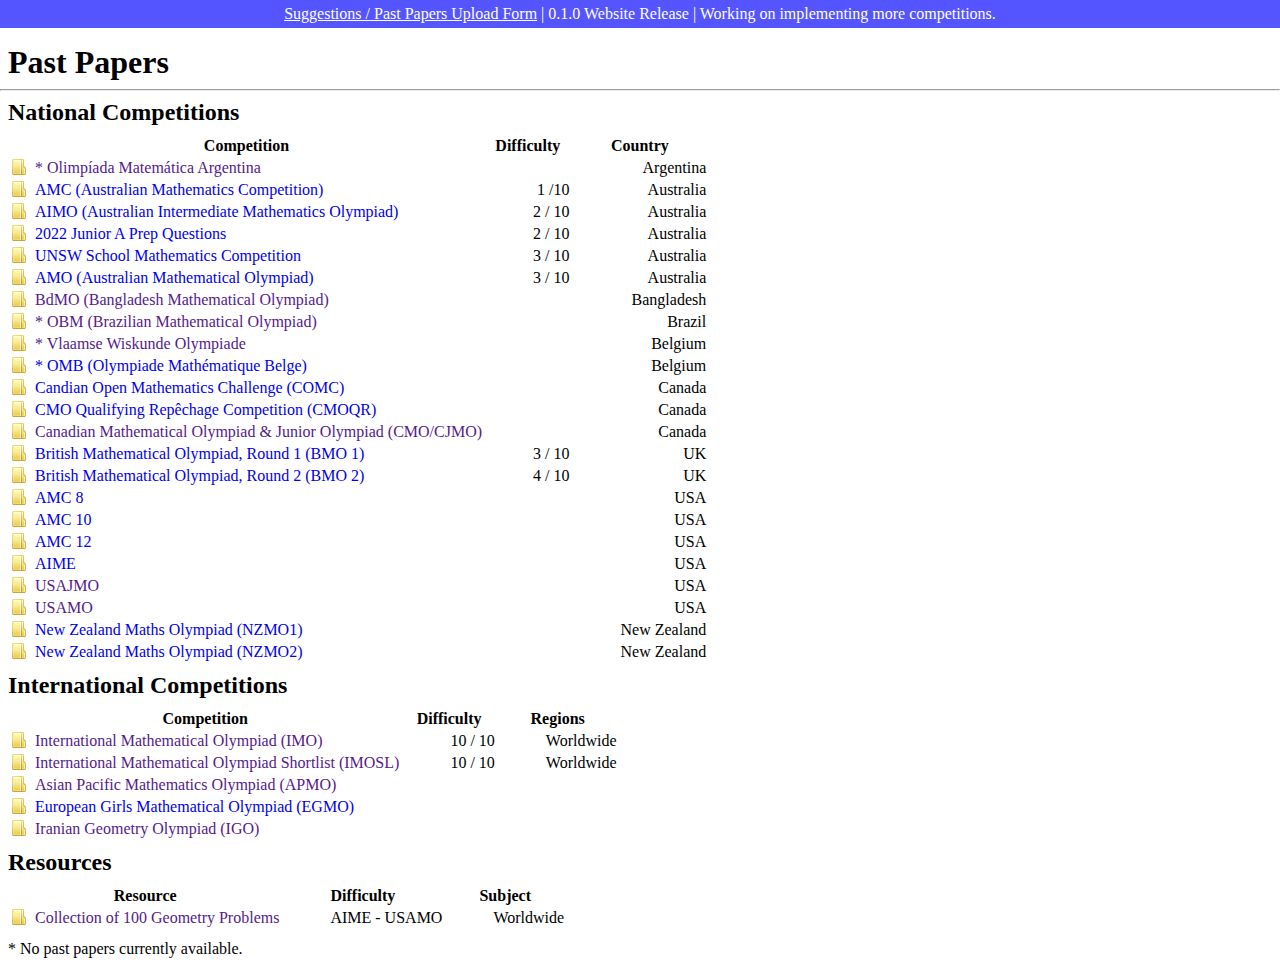
<file: index.html>
<!DOCTYPE html>
<html lang="en">

<head>
    <meta charset="UTF-8">
    <meta http-equiv="X-UA-Compatible" content="IE=edge">
    <meta name="viewport" content="width=device-width, initial-scale=1.0">
    <title>XYON</title>
    <link rel="stylesheet" href="style.css">
</head>

<body>
    <div>
        <a class="header" href="">Suggestions / Past Papers Upload Form</a>
        | 0.1.0 Website Release | Working on implementing more competitions.
    </div>
    <br><br>
    <h1 id="mar">Past Papers</h1>
    <hr>

    <h2 id="mar">National Competitions</h2>

    <table id="mar">
        <thead>
            <tr>
                <th>Competition</th>
                <th>Difficulty</th>
                <th>Country</th>
            </tr>
        </thead>
        <tbody id="tbody">
            <tr>
                <td>
                    <a class="icon dir" href="">* Olimpíada Matemática Argentina</a>
                </td>
                <td class="detailsColumn"></td>
                <td class="detailsColumn">Argentina</td>
            </tr>
            <tr>
                <td>
                    <a class="icon dir" href="/xyon/competitions/Australia/amc.html">AMC (Australian Mathematics
                        Competition)</a>
                </td>
                <td class="detailsColumn">1 /10</td>
                <td class="detailsColumn">Australia</td>
            </tr>
            <tr>
                <td>
                    <a class="icon dir" href="/xyon/competitions/Australia/aimo.html">AIMO (Australian Intermediate
                        Mathematics
                        Olympiad)</a>
                </td>
                <td class="detailsColumn">2 / 10</td>
                <td class="detailsColumn">Australia</td>
            </tr>
            <tr>
                <td>
                    <a class="icon dir" href="/xyon-files/Australia/prep_problems-JA.pdf" target="_blank">2022 Junior A
                        Prep
                        Questions</a>
                </td>
                <td class="detailsColumn">2 / 10</td>
                <td class="detailsColumn">Australia</td>
            </tr>
            <tr>
                <td>
                    <a class="icon dir" href="/xyon/competitions/Australia/unsw.html">UNSW School Mathematics
                        Competition</a>
                </td>
                <td class="detailsColumn">3 / 10</td>
                <td class="detailsColumn">Australia</td>
            </tr>
            <tr>
                <td>
                    <a class="icon dir" href="/xyon/competitions/Australia/amo.html">AMO (Australian Mathematical
                        Olympiad)</a>
                </td>
                <td class="detailsColumn">3 / 10</td>
                <td class="detailsColumn">Australia</td>
            </tr>


            <tr>
                <td>
                    <a class="icon dir" href="">BdMO (Bangladesh Mathematical Olympiad)</a>
                </td>
                <td class="detailsColumn"></td>
                <td class="detailsColumn">Bangladesh</td>
            </tr>
            <tr>
                <td>
                    <a class="icon dir" href="">* OBM (Brazilian Mathematical Olympiad)</a>
                </td>
                <td class="detailsColumn"></td>
                <td class="detailsColumn">Brazil</td>
            </tr>
            <tr>
                <td>
                    <a class="icon dir" href="">* Vlaamse Wiskunde Olympiade</a>
                </td>
                <td class="detailsColumn"></td>
                <td class="detailsColumn">Belgium</td>
            </tr>
            <tr>
                <td>
                    <a class="icon dir" href="http://omb.sbpm.be/modules/finale/">* OMB (Olympiade Mathématique
                        Belge)</a>
                <td class="detailsColumn"></td>
                <td class="detailsColumn">Belgium</td>
                </td>
            </tr>
            <tr>
                <td>
                    <a class="icon dir" href="/xyon/competitions/Canada/comc.html">Candian Open Mathematics Challenge
                        (COMC)</a>
                <td class="detailsColumn"></td>
                <td class="detailsColumn">Canada</td>
                </td>
            </tr>
            <tr>
                <td>
                    <a class="icon dir" href="/xyon/competitions/Canada/cmoqr.html">CMO Qualifying Repêchage Competition
                        (CMOQR)</a>
                <td class="detailsColumn"></td>
                <td class="detailsColumn">Canada</td>
                </td>
            </tr>
            <tr>
                <td>
                    <a class="icon dir" href="">Canadian Mathematical Olympiad & Junior Olympiad (CMO/CJMO)</a>
                <td class="detailsColumn"></td>
                <td class="detailsColumn">Canada</td>
                </td>
            </tr>
            <tr>
                <td>
                    <a class="icon dir" href="/xyon/competitions/UK/bmo1.html">British Mathematical Olympiad, Round 1
                        (BMO
                        1)</a>
                <td class="detailsColumn">3 / 10</td>
                <td class="detailsColumn">UK</td>
                </td>
            </tr>
            <tr>
                <td>
                    <a class="icon dir" href="/xyon/competitions/UK/bmo2.html">British Mathematical Olympiad, Round 2
                        (BMO
                        2)</a>
                <td class="detailsColumn">4 / 10</td>
                <td class="detailsColumn">UK</td>
                </td>
            </tr>
            <tr>
                <td>
                    <a href="/xyon/competitions/USA/amc8.html" class="icon dir">AMC 8</a>
                </td>
                <td class="detailsColumn"></td>
                <td class="detailsColumn">USA</td>
            </tr>
            <tr>
                <td>
                    <a href="/xyon/competitions/USA/amc10.html" class="icon dir">AMC 10</a>
                </td>
                <td class="detailsColumn"></td>
                <td class="detailsColumn">USA</td>
            </tr>
            <tr>
                <td>
                    <a href="/xyon/competitions/USA/amc12.html" class="icon dir">AMC 12</a>
                </td>
                <td class="detailsColumn"></td>
                <td class="detailsColumn">USA</td>
            </tr>
            <tr>
                <td>
                    <a href="https://artofproblemsolving.com/wiki/index.php/AMC_8_Problems_and_Solutions"
                        class="icon dir" target="_blank">AIME</a>
                </td>
                <td class="detailsColumn"></td>
                <td class="detailsColumn">USA</td>
            </tr>
            <tr>
                <td>
                    <a href="" class="icon dir">USAJMO</a>
                </td>
                <td class="detailsColumn"></td>
                <td class="detailsColumn">USA</td>
            </tr>
            <tr>
                <td>
                    <a href="" class="icon dir">USAMO</a>
                </td>
                <td class="detailsColumn"></td>
                <td class="detailsColumn">USA</td>
            </tr>
            <tr>
                <td>
                    <a href="/xyon/competitions/New Zealand/nzmo1.html" class="icon dir">New Zealand Maths Olympiad
                        (NZMO1)</a>
                </td>
                <td class="detailsColumn"></td>
                <td class="detailsColumn">New Zealand</td>
            </tr>
            <tr>
                <td>
                    <a href="/xyon/competitions/New Zealand/nzmo2.html" class="icon dir">New Zealand Maths Olympiad
                        (NZMO2)</a>
                </td>
                <td class="detailsColumn"></td>
                <td class="detailsColumn">New Zealand</td>
            </tr>
        </tbody>
    </table>

    <h2 id="mar">International Competitions</h2>

    <table id="mar">
        <thead>
            <tr>
                <th>Competition</th>
                <th>Difficulty</th>
                <th>Regions</th>
            </tr>
        </thead>
        <tbody id="tbody">
            <tr>
                <td>
                    <a class="icon dir" href="">International Mathematical Olympiad (IMO)</a>
                </td>
                <td class="detailsColumn">10 / 10</td>
                <td class="detailsColumn">Worldwide</td>
            </tr>
            <tr>
                <td>
                    <a href="" class="icon dir">International Mathematical Olympiad Shortlist (IMOSL)</a>
                </td>
                <td class="detailsColumn">10 / 10</td>
                <td class="detailsColumn">Worldwide</td>
            </tr>
            <tr>
                <td>
                    <a href="" class="icon dir">Asian Pacific Mathematics Olympiad (APMO)</a>
                </td>
            </tr>
            <tr>
                <td>
                    <a href="/xyon/competitions/Regional/egmo.html" class="icon dir">European Girls Mathematical
                        Olympiad (EGMO)</a>
                </td>
            </tr>
            <tr>
                <td>
                    <a href="" class="icon dir">Iranian Geometry Olympiad (IGO)</a>
                </td>
            </tr>

        </tbody>
    </table>

    <h2 id="mar">Resources</h2>

    <table id="mar">
        <thead>
            <tr>
                <th>Resource</th>
                <th>Difficulty</th>
                <th>Subject</th>
            </tr>
        </thead>
        <tbody id="tbody">
            <tr>
                <td>
                    <a class="icon dir" href="">Collection of 100 Geometry Problems</a>
                </td>
                <td class="detailsColumn">AIME - USAMO</td>
                <td class="detailsColumn">Worldwide</td>
            </tr>
            <tr>

        </tbody>
    </table>

    <p id="mar">* No past papers currently available. </p>
</body>

</html>
</file>
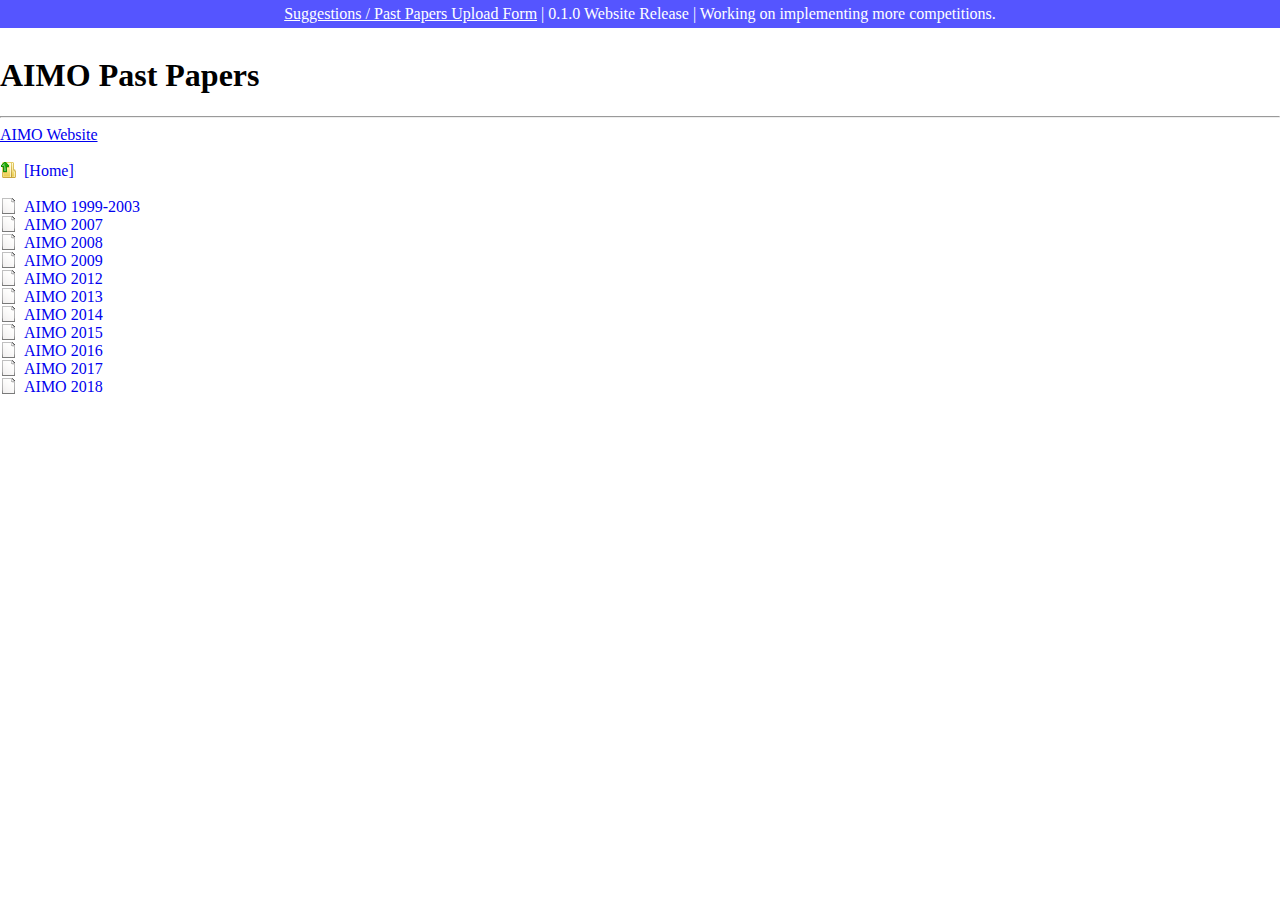
<file: competitions/aimo.html>
<!DOCTYPE html>
<html lang="en">

<head>
    <meta charset="UTF-8">
    <meta http-equiv="X-UA-Compatible" content="IE=edge">
    <meta name="viewport" content="width=device-width, initial-scale=1.0">
    <title>XYON</title>
    <link rel="stylesheet" href="/competitions/style.css">
</head>

<body>
    <div
        style="z-index:1000; width:100%; background-color: #5555FF; color: #FFFFFF; position: absolute; top: 0px; padding: 5px 0px 5px; text-align: center;">
        <a href="" style="color: #FFFFFF">Suggestions / Past Papers Upload Form</a>
        | 0.1.0 Website Release | Working on implementing more competitions.
    </div>
    <br><br>

    <h1 style="margin: 8">AIMO Past Papers</h1>
    <hr>

    <a href="https://www.amt.edu.au/aimo" target="_blank">AIMO Website</a><br><br>

    <a class="icon up" href="/home/index.html">[Home]</a><br><br>
    <a class="icon file" href="/past_papers/Australia/AIMO/1999-2003 AIMO Questions.pdf" target="_blank">AIMO
        1999-2003</a><br>
    <a class="icon file" href="/past_papers/Australia/AIMO/2007 AIMO Questions and Solutions.pdf" target="_blank">AIMO
        2007</a><br>
    <a class="icon file" href="/past_papers/Australia/AIMO/AIMO-2008-problems-and-solutions.pdf" target="_blank">AIMO
        2008</a><br>
    <a class="icon file" href="/past_papers/Australia/AIMO/2009 AIMO Questions and Solutions.pdf" target="_blank">AIMO
        2009</a><br>
    <a class="icon file" href="/past_papers/Australia/AIMO/2012 AIMO Questions (only).pdf" target="_blank">AIMO
        2012</a><br>
    <a class="icon file" href="/past_papers/Australia/AIMO/2013 AIMO Questions and Solutions.pdf" target="_blank">AIMO
        2013</a><br>
    <a class="icon file" href="/past_papers/Australia/AIMO/2014 AIMO Questions and Solutions.pdf" target="_blank">AIMO
        2014</a><br>
    <a class="icon file" href="/past_papers/Australia/AIMO/2015 AIMO Questions and Solutions.pdf" target="_blank">AIMO
        2015</a><br>
    <a class="icon file" href="/past_papers/Australia/AIMO/2016 AIMO Questions and Solutions.pdf" target="_blank">AIMO
        2016</a><br>
    <a class="icon file" href="/past_papers/Australia/AIMO/2017 AIMO Questions and Solutions.pdf" target="_blank">AIMO
        2017</a><br>
    <a class="icon file" href="/past_papers/Australia/AIMO/2018 AIMO Questions and Solutions.pdf" target="_blank">AIMO
        2018</a><br>
</body>

</html>
</file>
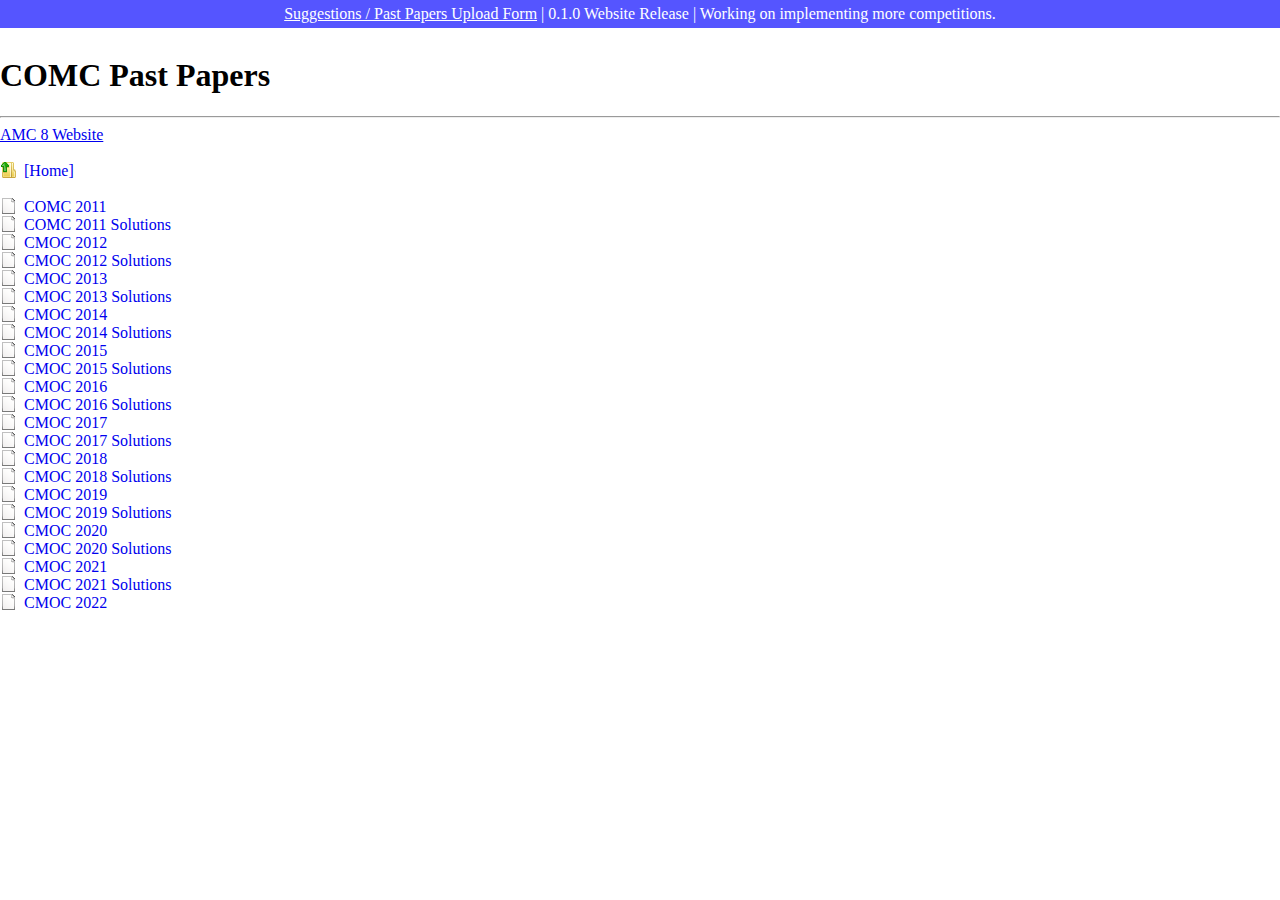
<file: competitions/amc8.html>
<!DOCTYPE html>
<html lang="en">

<head>
    <meta charset="UTF-8">
    <meta http-equiv="X-UA-Compatible" content="IE=edge">
    <meta name="viewport" content="width=device-width, initial-scale=1.0">
    <title>XYON - AMC 8</title>
    <link rel="stylesheet" href="/competitions/style.css">
</head>

<body>
    <div
        style="z-index:1000; width:100%; background-color: #5555FF; color: #FFFFFF; position: absolute; top: 0px; padding: 5px 0px 5px; text-align: center;">
        <a href="" style="color: #FFFFFF">Suggestions / Past Papers Upload Form</a>
        | 0.1.0 Website Release | Working on implementing more competitions.
    </div>
    <br><br>

    <h1 style="margin: 8">COMC Past Papers</h1>
    <hr>

    <a href="https://www.maa.org/math-competitions/amc-8" target="_blank">AMC 8 Website</a><br><br>

    <a class="icon up" href="/home/index.html">[Home]</a><br><br>
    <a class="icon file" href="/past_papers/Canada/COMC-2011.pdf" target="_blank">COMC 2011</a><br>
    <a class="icon file" href="/past_papers/Canada/COMC-2011-solutions.pdf" target="_blank">COMC 2011 Solutions</a><br>
    <a class="icon file" href="/past_papers/Canada/comc2012exam.pdf" target="_blank">CMOC 2012</a><br>
    <a class="icon file" href="/past_papers/Canada/comc2012officialsolutions.pdf" target="_blank">CMOC 2012
        Solutions</a><br>
    <a class="icon file" href="/past_papers/Canada/comc2013-exam-en.pdf" target="_blank">CMOC 2013</a><br>
    <a class="icon file" href="/past_papers/Canada/COMC2013-official-solutions.pdf" target="_blank">CMOC 2013
        Solutions</a><br>
    <a class="icon file" href="/past_papers/Canada/comc2014-exam-en.pdf" target="_blank">CMOC 2014</a><br>
    <a class="icon file" href="/past_papers/Canada/comc2014-official-solutions-en.pdf" target="_blank">CMOC 2014
        Solutions</a><br>
    <a class="icon file" href="/past_papers/Canada/comc2015-exam-en.pdf" target="_blank">CMOC 2015</a><br>
    <a class="icon file" href="/past_papers/Canada/comc2015-official-solutions-en.pdf" target="_blank">CMOC 2015
        Solutions</a><br>
    <a class="icon file" href="/past_papers/Canada/comc2016-exam-en.pdf" target="_blank">CMOC 2016</a><br>
    <a class="icon file" href="/past_papers/Canada/comc2016-official-solutions-en.pdf" target="_blank">CMOC 2016
        Solutions</a><br>
    <a class="icon file" href="/past_papers/Canada/comc2017-exam-en.pdf" target="_blank">CMOC 2017</a><br>
    <a class="icon file" href="/past_papers/Canada/comc2017-official-solutions-en.pdf" target="_blank">CMOC 2017
        Solutions</a><br>
    <a class="icon file" href="/past_papers/Canada/comc2018-exam-en.pdf" target="_blank">CMOC 2018</a><br>
    <a class="icon file" href="/past_papers/Canada/comc2018-official-solutions-en.pdf" target="_blank">CMOC 2018
        Solutions</a><br>
    <a class="icon file" href="/past_papers/Canada/comc2019-exam-en.pdf" target="_blank">CMOC 2019</a><br>
    <a class="icon file" href="/past_papers/Canada/comc2019-official-solutions-en.pdf" target="_blank">CMOC 2019
        Solutions</a><br>
    <a class="icon file" href="/past_papers/Canada/comc2020-exam-en.pdf" target="_blank">CMOC 2020</a><br>
    <a class="icon file" href="/past_papers/Canada/comc2020-official-solutions-en.pdf" target="_blank">CMOC 2020
        Solutions</a><br>
    <a class="icon file" href="/past_papers/Canada/comc2021-exam-en.pdf" target="_blank">CMOC 2021</a><br>
    <a class="icon file" href="/past_papers/Canada/comc2021-official-solutions-en.pdf" target="_blank">CMOC 2021
        Solutions</a><br>
    <a class="icon file" href="/past_papers/Canada/COMC2022-Official-Problem-Set.pdf" target="_blank">CMOC 2022</a><br>

</body>

</html>
</file>
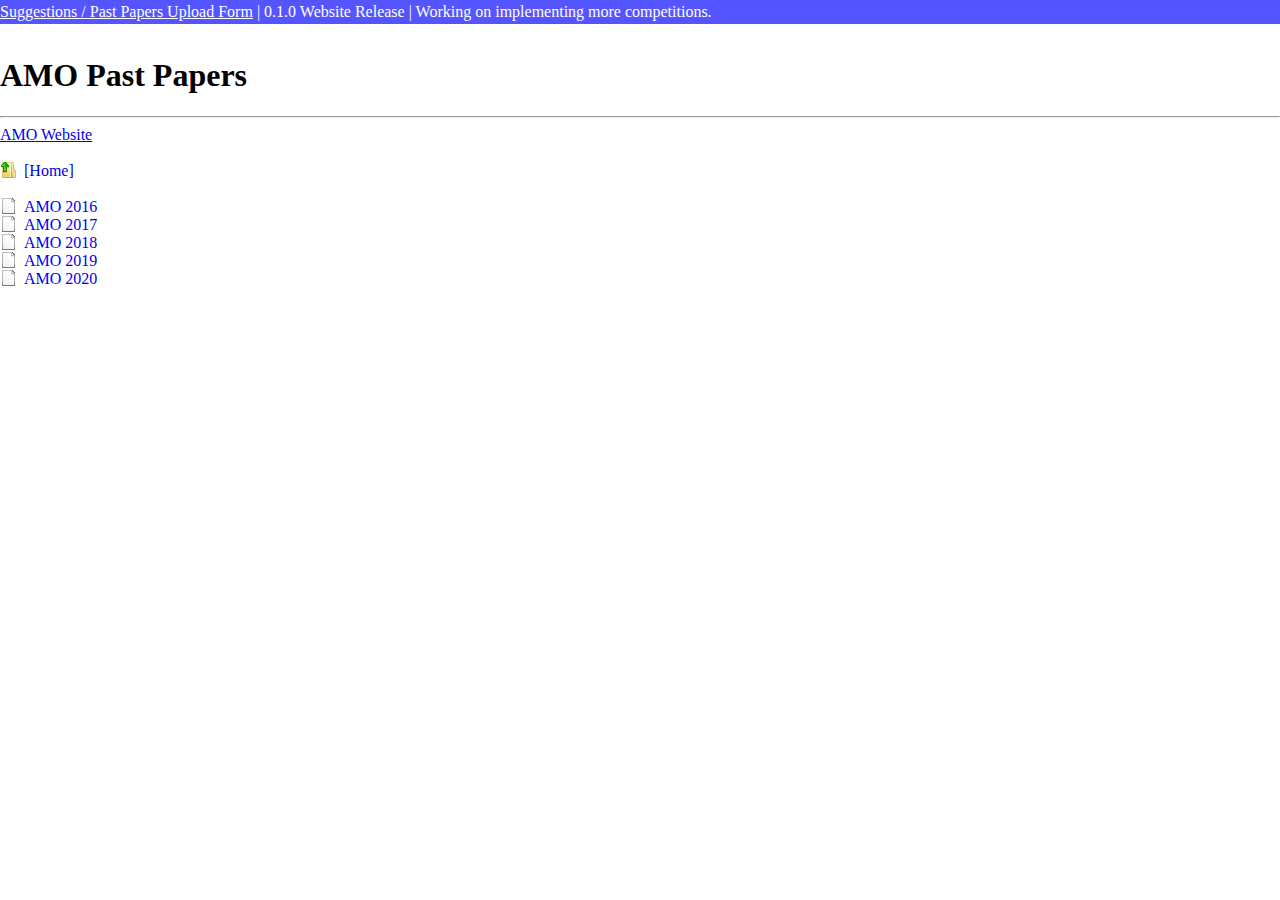
<file: competitions/amo.html>
<!DOCTYPE html>
<html lang="en">

<head>
    <meta charset="UTF-8">
    <meta http-equiv="X-UA-Compatible" content="IE=edge">
    <meta name="viewport" content="width=device-width, initial-scale=1.0">
    <title>XYON</title>
    <link rel="stylesheet" href="/competitions/style.css">
</head>

<body>
    <div
        style="z-index:1000; width:100%; background-color: #5555FF; color: #FFFFFF; position: absolute; top: 0px; padding: 3px 0px 3px">
        <a href="" style="color: #FFFFFF">Suggestions / Past Papers Upload Form</a>
        | 0.1.0 Website Release | Working on implementing more competitions.
    </div>
    <br><br>
    <h1 style="margin: 8">AMO Past Papers</h1>
    <hr>

    <a href="https://www.amt.edu.au/amo" target="_blank">AMO Website</a><br><br>

    <a class="icon up" href="/home/index.html">[Home]</a><br><br>
    <a class="icon file" href="/past_papers/Australia/AMO/2016-AMO-Paper-and-Solutions.pdf" target="_blank">AMO
        2016</a><br>
    <a class="icon file" href="/past_papers/Australia/AMO/2017-AMO-Paper-and-Solutions.pdf" target="_blank">AMO
        2017</a><br>
    <a class="icon file" href="/past_papers/Australia/AMO/AMO-2018-Problems-and-Solutions.pdf" target="_blank">AMO
        2018</a><br>
    <a class="icon file" href="/past_papers/Australia/AMO/AMO-2019-paper-and-solutions.pdf" target="_blank">AMO
        2019</a><br>
    <a class="icon file" href="/past_papers/Australia/AMO/AMO-2020-paper-and-solutions.pdf" target="_blank">AMO
        2020</a><br>

</body>

</html>
</file>
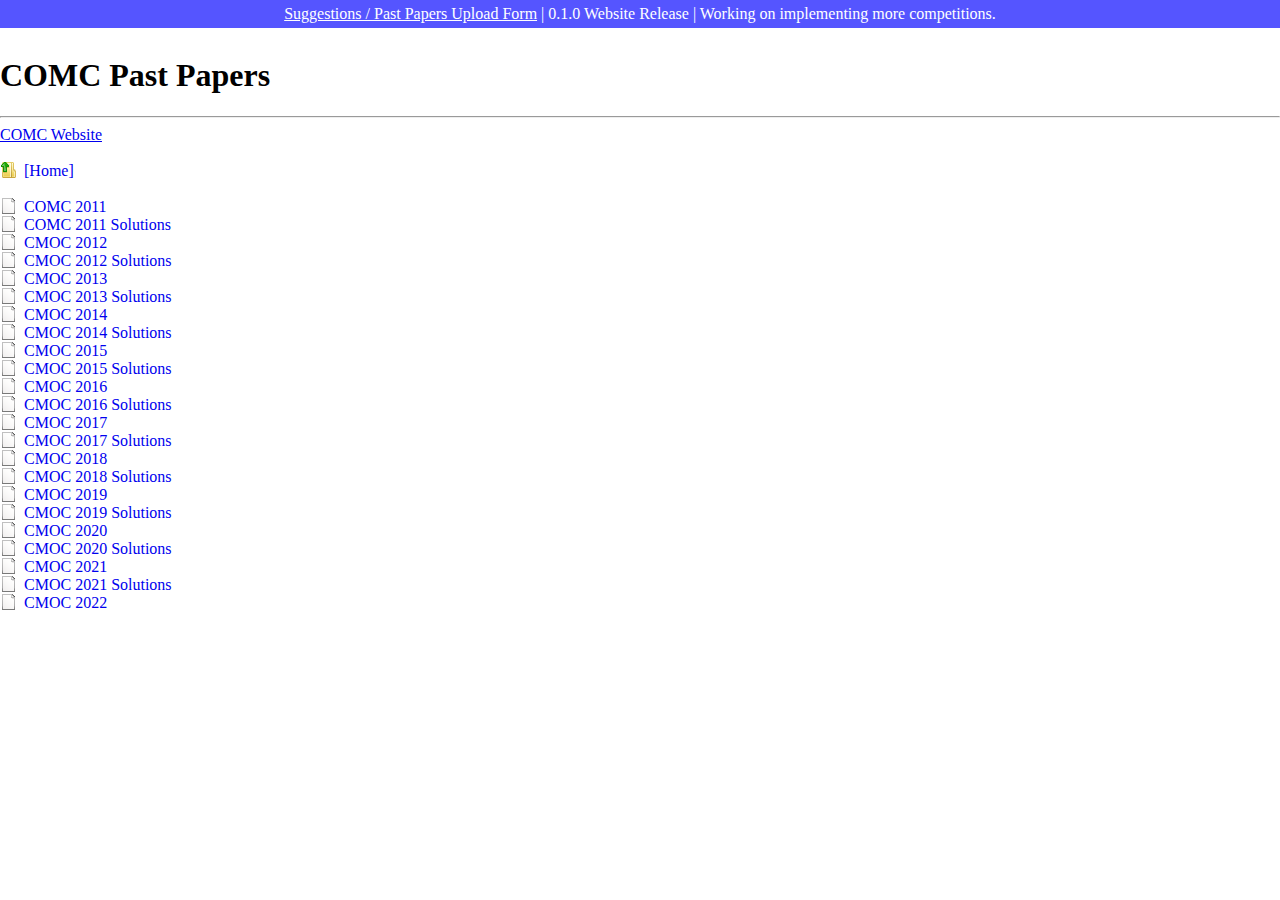
<file: competitions/comc.html>
<!DOCTYPE html>
<html lang="en">

<head>
    <meta charset="UTF-8">
    <meta http-equiv="X-UA-Compatible" content="IE=edge">
    <meta name="viewport" content="width=device-width, initial-scale=1.0">
    <title>XYON - COMC</title>
    <link rel="stylesheet" href="/competitions/style.css">
</head>

<body>
    <div
        style="z-index:1000; width:100%; background-color: #5555FF; color: #FFFFFF; position: absolute; top: 0px; padding: 5px 0px 5px; text-align: center;">
        <a href="" style="color: #FFFFFF">Suggestions / Past Papers Upload Form</a>
        | 0.1.0 Website Release | Working on implementing more competitions.
    </div>
    <br><br>

    <h1 style="margin: 8">COMC Past Papers</h1>
    <hr>

    <a href="https://cms.math.ca/competitions/comc/" target="_blank">COMC Website</a><br><br>

    <a class="icon up" href="/home/index.html">[Home]</a><br><br>
    <a class="icon file" href="/past_papers/Canada/COMC-2011.pdf" target="_blank">COMC 2011</a><br>
    <a class="icon file" href="/past_papers/Canada/COMC-2011-solutions.pdf" target="_blank">COMC 2011 Solutions</a><br>
    <a class="icon file" href="/past_papers/Canada/comc2012exam.pdf" target="_blank">CMOC 2012</a><br>
    <a class="icon file" href="/past_papers/Canada/comc2012officialsolutions.pdf" target="_blank">CMOC 2012
        Solutions</a><br>
    <a class="icon file" href="/past_papers/Canada/comc2013-exam-en.pdf" target="_blank">CMOC 2013</a><br>
    <a class="icon file" href="/past_papers/Canada/COMC2013-official-solutions.pdf" target="_blank">CMOC 2013
        Solutions</a><br>
    <a class="icon file" href="/past_papers/Canada/comc2014-exam-en.pdf" target="_blank">CMOC 2014</a><br>
    <a class="icon file" href="/past_papers/Canada/comc2014-official-solutions-en.pdf" target="_blank">CMOC 2014
        Solutions</a><br>
    <a class="icon file" href="/past_papers/Canada/comc2015-exam-en.pdf" target="_blank">CMOC 2015</a><br>
    <a class="icon file" href="/past_papers/Canada/comc2015-official-solutions-en.pdf" target="_blank">CMOC 2015
        Solutions</a><br>
    <a class="icon file" href="/past_papers/Canada/comc2016-exam-en.pdf" target="_blank">CMOC 2016</a><br>
    <a class="icon file" href="/past_papers/Canada/comc2016-official-solutions-en.pdf" target="_blank">CMOC 2016
        Solutions</a><br>
    <a class="icon file" href="/past_papers/Canada/comc2017-exam-en.pdf" target="_blank">CMOC 2017</a><br>
    <a class="icon file" href="/past_papers/Canada/comc2017-official-solutions-en.pdf" target="_blank">CMOC 2017
        Solutions</a><br>
    <a class="icon file" href="/past_papers/Canada/comc2018-exam-en.pdf" target="_blank">CMOC 2018</a><br>
    <a class="icon file" href="/past_papers/Canada/comc2018-official-solutions-en.pdf" target="_blank">CMOC 2018
        Solutions</a><br>
    <a class="icon file" href="/past_papers/Canada/comc2019-exam-en.pdf" target="_blank">CMOC 2019</a><br>
    <a class="icon file" href="/past_papers/Canada/comc2019-official-solutions-en.pdf" target="_blank">CMOC 2019
        Solutions</a><br>
    <a class="icon file" href="/past_papers/Canada/comc2020-exam-en.pdf" target="_blank">CMOC 2020</a><br>
    <a class="icon file" href="/past_papers/Canada/comc2020-official-solutions-en.pdf" target="_blank">CMOC 2020
        Solutions</a><br>
    <a class="icon file" href="/past_papers/Canada/comc2021-exam-en.pdf" target="_blank">CMOC 2021</a><br>
    <a class="icon file" href="/past_papers/Canada/comc2021-official-solutions-en.pdf" target="_blank">CMOC 2021
        Solutions</a><br>
    <a class="icon file" href="/past_papers/Canada/COMC2022-Official-Problem-Set.pdf" target="_blank">CMOC 2022</a><br>

</body>

</html>
</file>
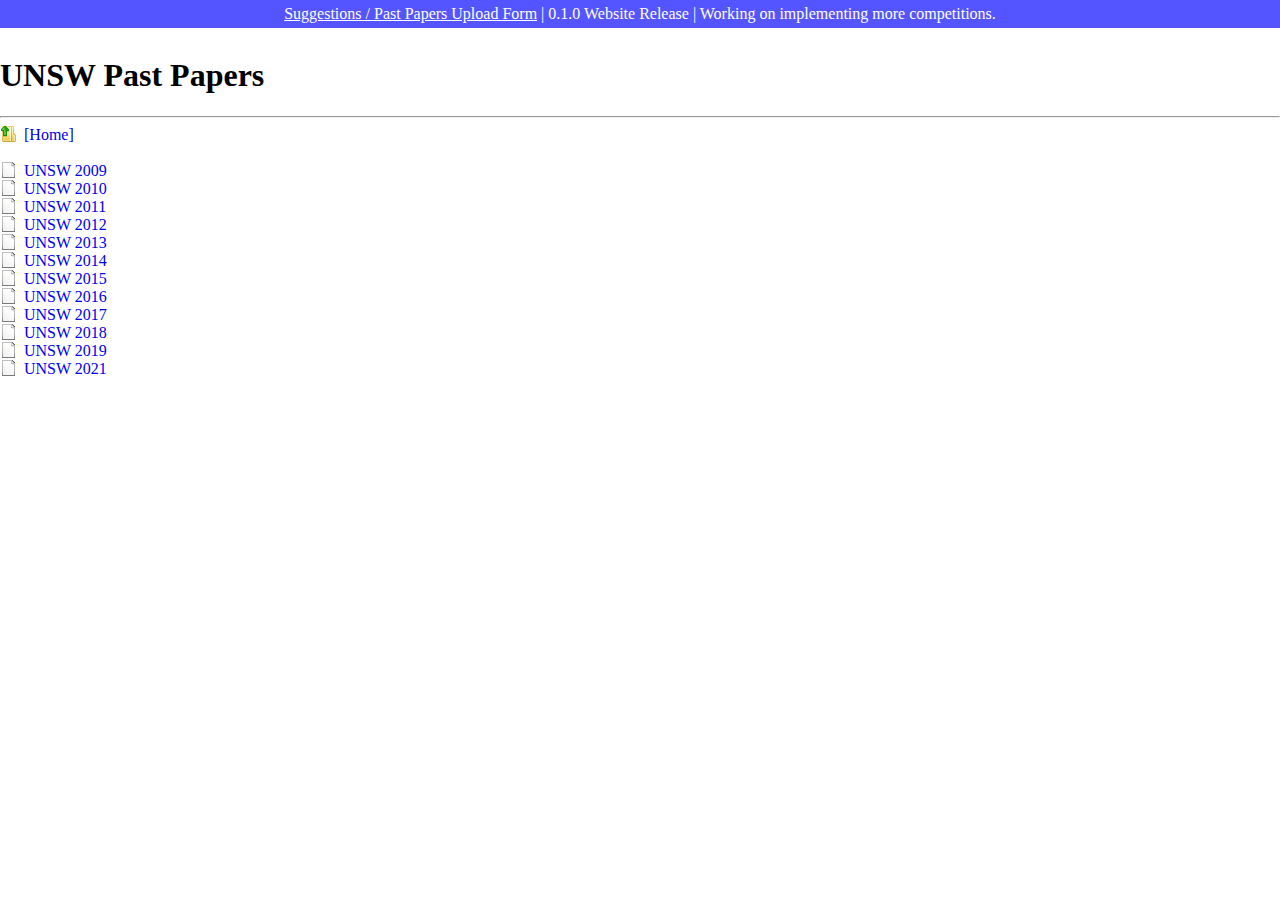
<file: competitions/unsw.html>
<!DOCTYPE html>
<html lang="en">

<head>
    <meta charset="UTF-8">
    <meta http-equiv="X-UA-Compatible" content="IE=edge">
    <meta name="viewport" content="width=device-width, initial-scale=1.0">
    <title>Document</title>
    <link rel="stylesheet" href="/competitions/style.css">
</head>

<body>
    <div
        style="z-index:1000; width:100%; background-color: #5555FF; color: #FFFFFF; position: absolute; top: 0px; padding: 5px 0px 5px; text-align: center;">
        <a href="" style="color: #FFFFFF">Suggestions / Past Papers Upload Form</a>
        | 0.1.0 Website Release | Working on implementing more competitions.
    </div>
    <br><br>

    <h1>UNSW Past Papers</h1>
    <hr>

    <a class="icon up" href="/home/index.html">[Home]</a><br><br>
    <a class="icon file"
        href="/past_papers/Australia/UNSW School Mathematics Competition/2009-UNSW-School-Mathematics-Competition-problems-answers.pdf"
        target="_blank">UNSW 2009</a><br>
    <a class="icon file"
        href="/past_papers/Australia/UNSW School Mathematics Competition/2010-UNSW-School-Mathematics-Competition-problems-answers.pdf"
        target="_blank">UNSW 2010</a><br>
    <a class="icon file"
        href="/past_papers/Australia/UNSW School Mathematics Competition/2011-UNSW-School-Mathematics-Competition-problems-answers.pdf target="
        _blank">UNSW 2011</a><br>
    <a class="icon file"
        href="/past_papers/Australia/UNSW School Mathematics Competition/2012-UNSW-School-Mathematics-Competition-problems-answers.pdf"
        target="_blank">UNSW 2012</a><br>
    <a class="icon file"
        href="/past_papers/Australia/UNSW School Mathematics Competition/2013-UNSW-School-Mathematics-Competition-problems-answers-v2.pdf"
        target="_blank">UNSW 2013</a><br>
    <a class="icon file"
        href="/past_papers/Australia/UNSW School Mathematics Competition/2014-UNSW-School-Mathematics-Competition-problems-answers.pdf"
        target="_blank">UNSW 2014</a><br>
    <a class="icon file"
        href="/past_papers/Australia/UNSW School Mathematics Competition/2015-UNSW-School-Mathematics-Competition-problems-answers.pdf"
        target="_blank">UNSW 2015</a><br>
    <a class="icon file"
        href="/past_papers/Australia/UNSW School Mathematics Competition/2016-UNSW-School-Mathematics-Competition-problems-answers-v2.pdf"
        target="_blank">UNSW 2016</a><br>
    <a class="icon file"
        href="/past_papers/Australia/UNSW School Mathematics Competition/2017-UNSW-School-Mathematics-Competition-problems-answers.pdf"
        target="_blank">UNSW 2017</a><br>
    <a class="icon file"
        href="/past_papers/Australia/UNSW School Mathematics Competition/2018-UNSW-School-Mathematics-Competition-problems-answers.pdf"
        target="_blank">UNSW 2018</a><br>
    <a class="icon file"
        href="/past_papers/Australia/UNSW School Mathematics Competition/2019-UNSW-School-Mathematics-Competition-problems-answers.pdf"
        target="_blank">UNSW 2019</a><br>
    <a class="icon file"
        href="/past_papers/Australia/UNSW School Mathematics Competition/unsw-school-mathematics-competition-2021-problem-sheet.pdf"
        target="_blank">UNSW 2021</a><br>
</body>

</html>
</file>
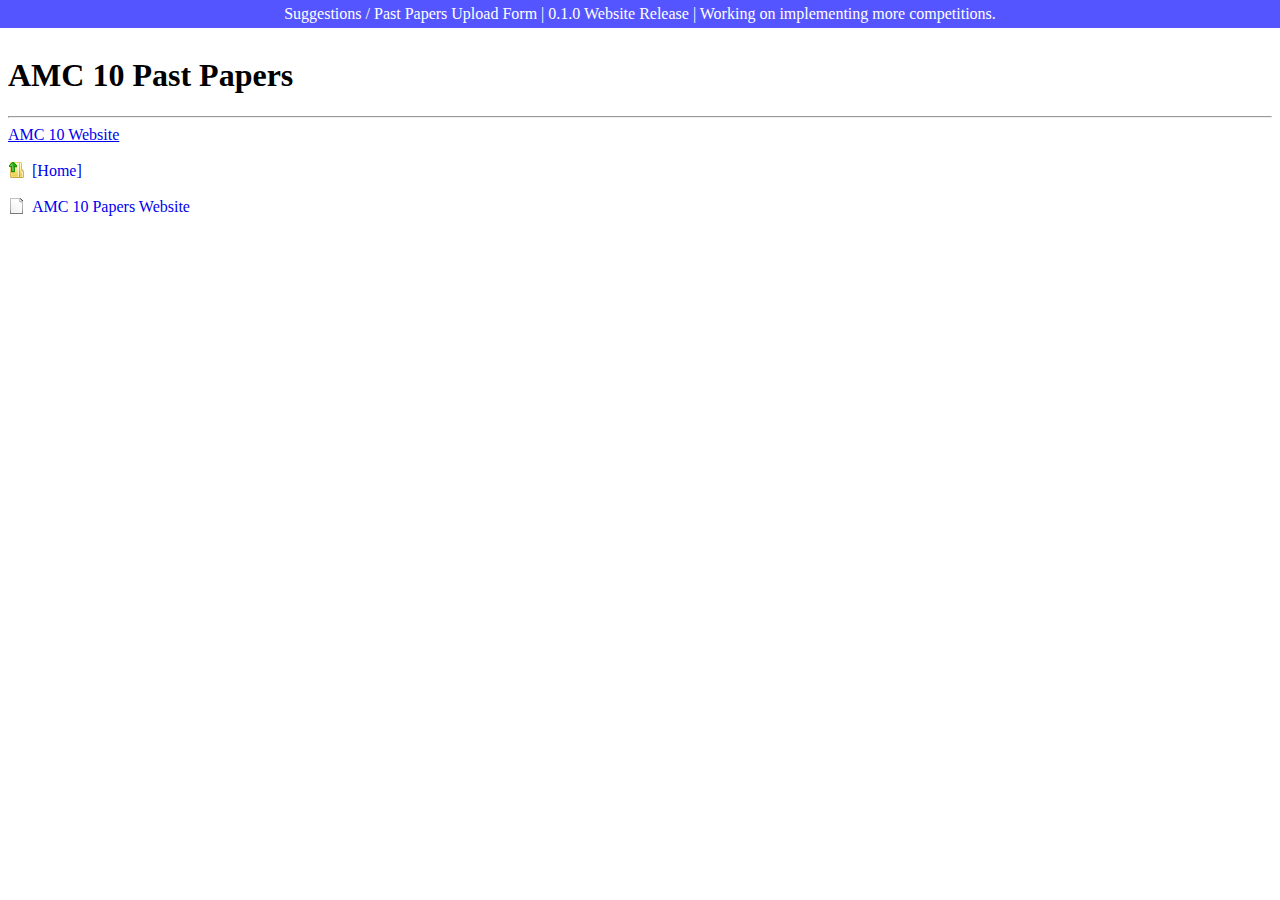
<file: competitions/USA/amc10.html>
<!DOCTYPE html>
<html lang="en">

<head>
    <meta charset="UTF-8">
    <meta http-equiv="X-UA-Compatible" content="IE=edge">
    <meta name="viewport" content="width=device-width, initial-scale=1.0">
    <title>XYON - AMC 10</title>
    <link rel="stylesheet" href="/competitions/style.css">
</head>

<body>
    <div id="head">
        <a class="header">Suggestions / Past Papers Upload Form</a>
        | 0.1.0 Website Release | Working on implementing more competitions.
    </div>
    <br><br>

    <div id="mar">
        <h1>AMC 10 Past Papers</h1>
        <hr>

        <a href="https://www.maa.org/math-competitions/amc-1012" target="_blank">AMC 10 Website</a><br><br>

        <a class="icon up" href="/index.html">[Home]</a><br><br>
        <a class="icon file" href="https://artofproblemsolving.com/wiki/index.php/AMC_10_Problems_and_Solutions" target="
            _blank">AMC 10 Papers Website</a><br>
    </div>
</body>

</html>
</file>
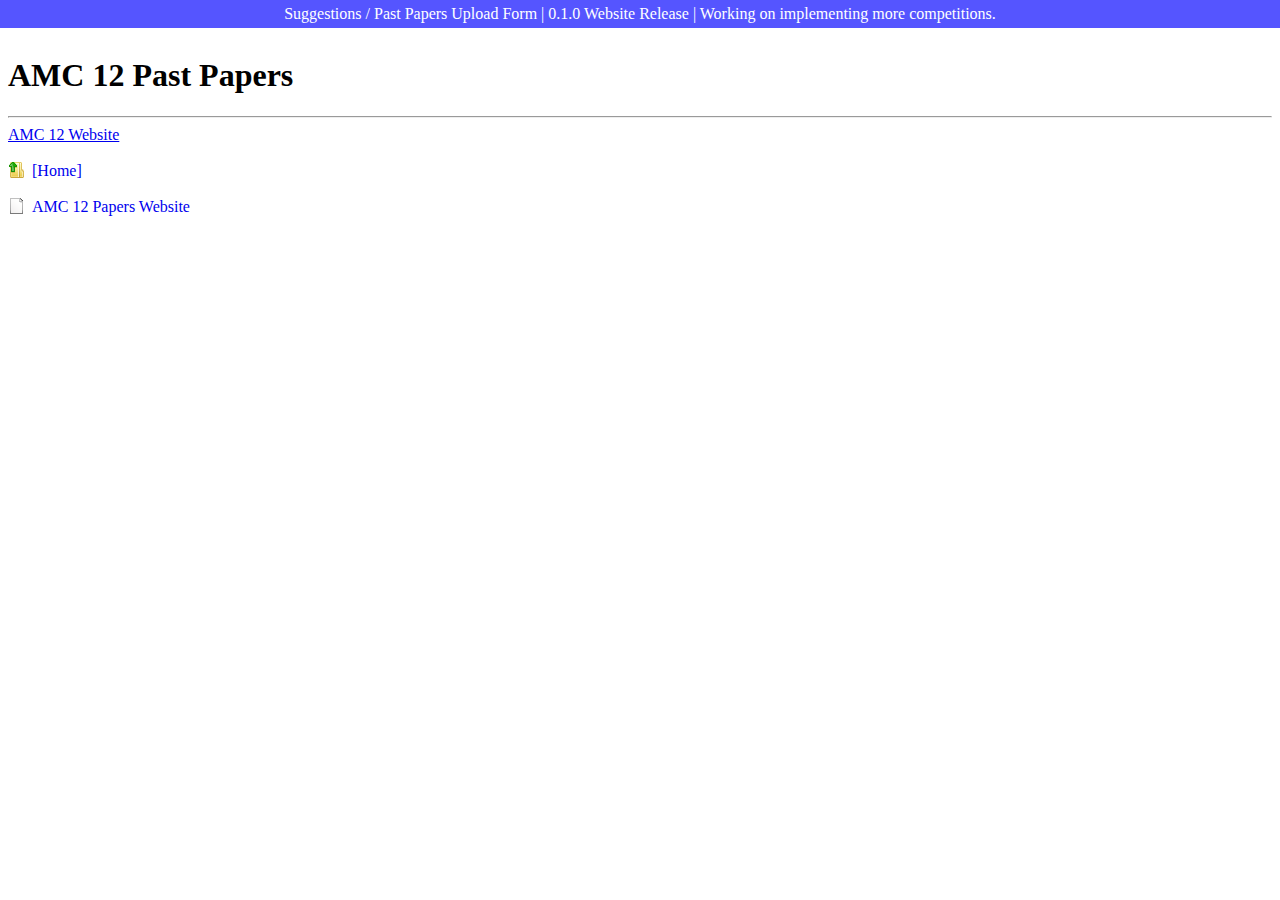
<file: competitions/USA/amc12.html>
<!DOCTYPE html>
<html lang="en">

<head>
    <meta charset="UTF-8">
    <meta http-equiv="X-UA-Compatible" content="IE=edge">
    <meta name="viewport" content="width=device-width, initial-scale=1.0">
    <title>XYON - AMC 12</title>
    <link rel="stylesheet" href="/competitions/style.css">
</head>

<body>
    <div id="head">
        <a class="header">Suggestions / Past Papers Upload Form</a>
        | 0.1.0 Website Release | Working on implementing more competitions.
    </div>
    <br><br>

    <div id="mar">
        <h1>AMC 12 Past Papers</h1>
        <hr>

        <a href="https://www.maa.org/math-competitions/amc-1012" target="_blank">AMC 12 Website</a><br><br>

        <a class="icon up" href="/index.html">[Home]</a><br><br>
        <a class="icon file" href="https://artofproblemsolving.com/wiki/index.php/AMC_12_Problems_and_Solutions" target="
            _blank">AMC 12 Papers Website</a><br>
    </div>
</body>

</html>
</file>
<file: style.css>
body {
    overflow-x: hidden;
    margin: 0;
}

a.header {
    color: #FFFFFF;
}

a.dir {
    background: url([data-uri])
    left top no-repeat;
}

a.icon {
    padding-inline-start: 1.5em;
    text-decoration: none;
    user-select: auto;
    margin: 8;
}

thead {
    display: table-header-group;
    vertical-align: middle;
    border-color: inherit;
}

tr {
    display: table-row;
    vertical-align: inherit;
    border-color: inherit;
}

table {
    display: table;
    border-collapse: separate;
    box-sizing: border-box;
    text-indent: initial;
    border-spacing: 2px;
    border-color: grey;
}

th {
    display: table-cell;
    vertical-align: inherit;
    font-weight: bold;
    text-align: -internal-center;
}

tbody {
    display: table-row-group;
    vertical-align: middle;
    border-color: inherit;
}

td.detailsColumn {
    padding-inline-start: 3em;
    text-align: end;
    white-space: nowrap;
}

div {
    z-index: 1000;
    width: 100%;
    background-color: #5555FF;
    color: #FFFFFF;
    position: absolute;
    top: 0px;
    padding: 5px 0px 5px;
    text-align: center;
}

#mar {
    margin: 8px;
}
</file>
<file: competitions/style.css>
body {
    overflow-x: hidden;
    margin: 0;
}

a.header {
    color: #FFFFFF;
}

a.file {
    background: url([data-uri]) left top no-repeat;
}

a.icon {
    padding-inline-start: 1.5em;
    text-decoration: none;
    user-select: auto;
}

a.up {
    background: url([data-uri]) left top no-repeat;
}

#head {
    z-index: 1000;
    width: 100%;
    background-color: #5555FF;
    color: #FFFFFF;
    position: absolute;
    top: 0px;
    padding: 5px 0px 5px;
    text-align: center;
}

#mar {
    margin: 8px;
}
</file>
